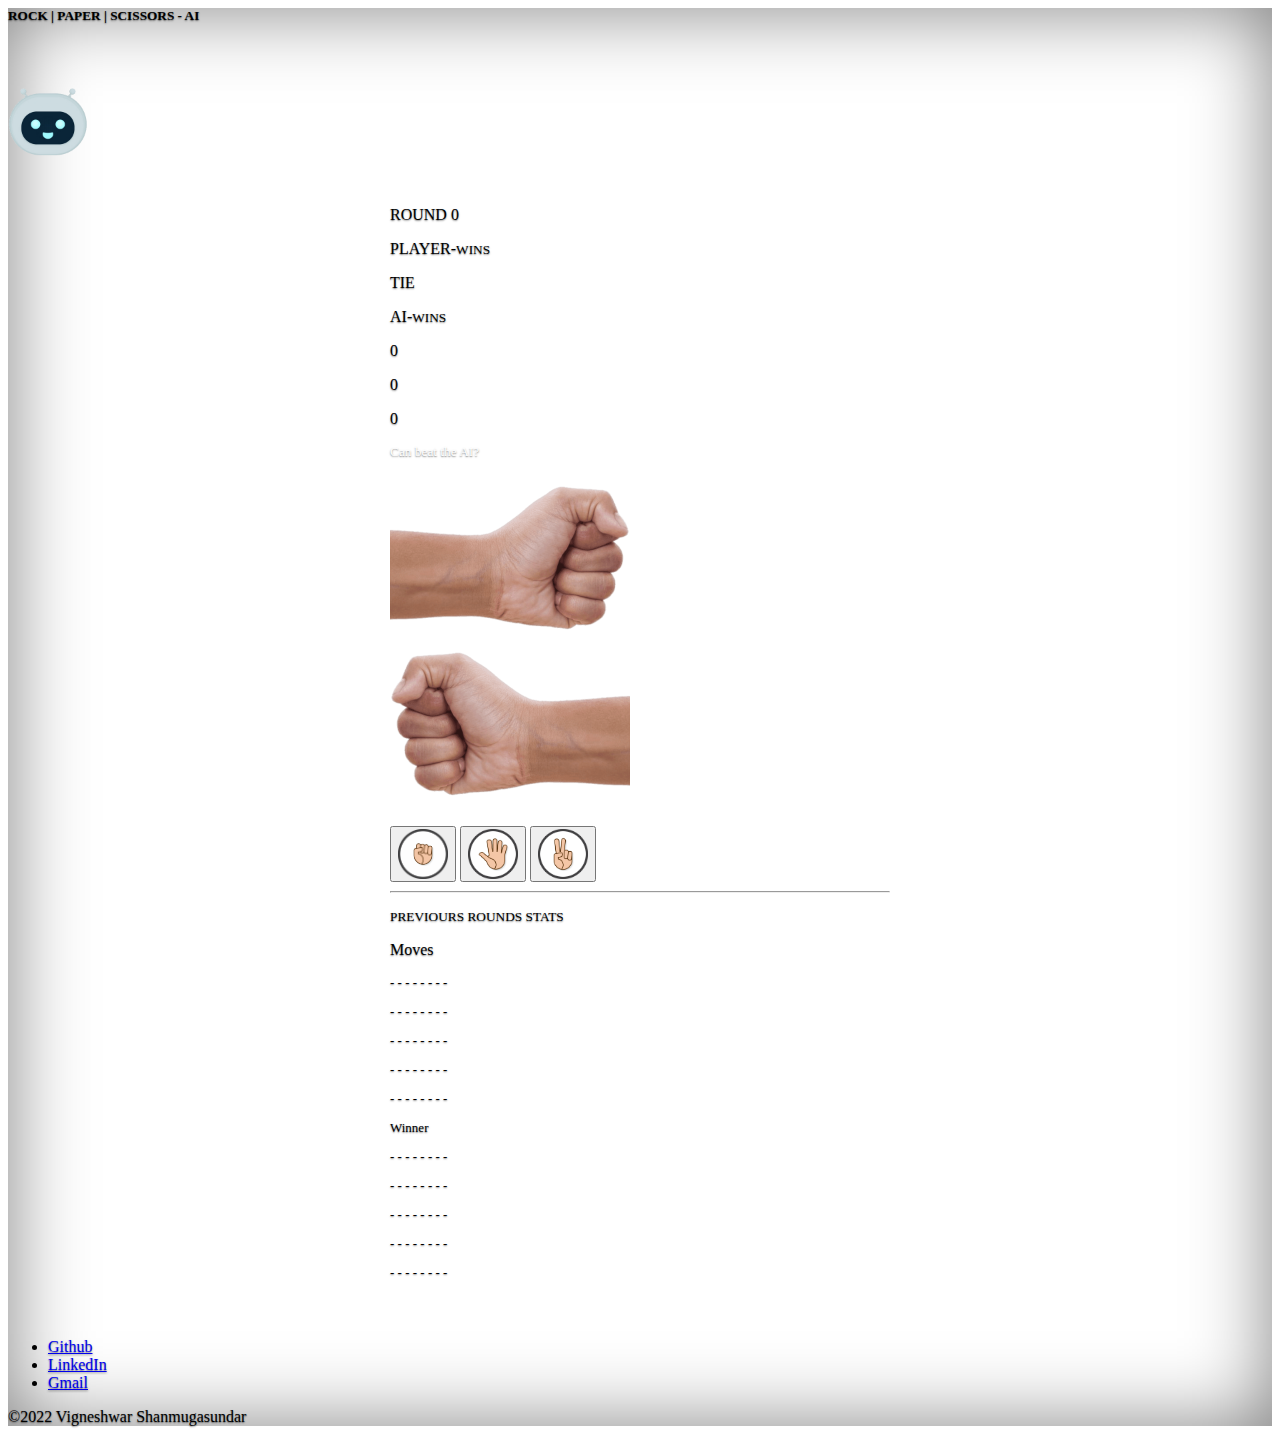
<file: index.html>
<html lang="en">

<head>
    <meta charset="UTF-8">
    <meta http-equiv="X-UA-Compatible" content="IE=edge">
    <meta name="viewport" content="width=device-width, initial-scale=1.0">
    <link href="https://cdn.jsdelivr.net/npm/bootstrap@5.0.2/dist/css/bootstrap.min.css" rel="stylesheet"
        integrity="sha384-EVSTQN3/azprG1Anm3QDgpJLIm9Nao0Yz1ztcQTwFspd3yD65VohhpuuCOmLASjC" crossorigin="anonymous">
    <link rel="stylesheet" href="static/css/style.css">
    <title>Rock Paper Scissors</title>

</head>

<body>

    <header class="p-3 bg-dark text-white">
        <div class="container">
            <div class="d-flex flex-wrap align-items-center justify-content-center ">
                <h5>ROCK | PAPER | SCISSORS - AI</h5>
            </div>
        </div>
    </header>
    <br><br>

    <div class="container">
        <!--Robot Emoji-->
        <img id="robot" src="static/images/robot5.png" class="rounded mx-auto d-block" id="robo_emoji" hight="80"
            width="80" alt="...">
        <br>
        <!--gamecontainer-->
        <div class="gamecontainer text-white bg-dark">
            <br>
            <p id="round" class="text-center">ROUND 0</p>

            <!--Stats-->
            <div class="row">
                <div class="col">
                    <p class="fw-light text-center">PLAYER-<small>WINS</small></p>
                </div>
                <div class="col">
                    <p class="fw-light text-center">TIE</p>
                </div>
                <div class="col">
                    <p class="fw-light text-center">AI-<small>WINS</small></p>
                </div>
            </div>
            
            <!--Scores-->
            <div class="row">
                <div class="col">
                    <p id="player_score" class="text-center">0</p>
                </div>
                <div class="col">
                    <p id="tie" class="text-center">0</p>
                </div>
                <div class="col">
                    <p id="ai_score" class="text-center">0</p>
                </div>
            </div>
            <p class='text-center'><small id="result_message" style="color:#ffffff">Can beat the AI?</small></p>

            <!--User and AI move images-->
            <div class="row ">
                <div class="col ">
                    <!--USER-->
                    <img src="static/images/rest.png" class="img-fluid mx-auto d-block" id="user_play" alt="...">
                </div>

                <div class="col ">
                    <!--AI-->
                    <img src="static/images/rest_ai.png" class="img-fluid mx-auto d-block" id="ai_play" alt="...">
                </div>

            </div> <br>


            <!--User Play Buttons-->
            <div class="mx-auto" style="width: 250px;">
                <button class="btn btn-default">
                    <img id="rock" src="static/images/rock_icon.png" height=50 width=50 alt="" onclick="gamePlay(this)">
                </button>
                <button class="btn btn-default">
                    <img id="paper" src="static/images/paper_icon.png" height=50 width=50 alt=""
                        onclick="gamePlay(this)">
                </button>
                <button class="btn btn-default">
                    <img id="scissor" src="static/images/scissor_icon.png" height=50 width=50 alt=""
                        onclick="gamePlay(this)">
                </button>
            </div>

            <div class="container">
                <hr>
            </div>

            <!--Previous rounds stats-->
            <div class="row">
                <p class='text-center'><small>PREVIOURS ROUNDS STATS</small></p>

                <div class="col ">
                    <p style="font-size:16px;" class='text-muted text-center'>Moves</p>
                    <p style="font-size:13px;" id="last_1" class='text-muted text-center'> - - - - - - - -</p>
                    <p style="font-size:13px;" id="last_2" class='text-muted text-center'> - - - - - - - -</p>
                    <p style="font-size:13px;" id="last_3" class='text-muted text-center'> - - - - - - - -</p>
                    <p style="font-size:13px;" id="last_4" class='text-muted text-center'> - - - - - - - -</p>
                    <p style="font-size:13px;" id="last_5" class='text-muted text-center'> - - - - - - - -</p>
                </div>
                <div class="col ">
                    <p style="font-size:13px;" class='text-muted text-center'>Winner</p>
                    <p style="font-size:13px;" id="winner_1" class='text-muted text-center'>- - - - - - - -</p>
                    <p style="font-size:13px;" id="winner_2" class='text-muted text-center'>- - - - - - - -</p>
                    <p style="font-size:13px;" id="winner_3" class='text-muted text-center'>- - - - - - - -</p>
                    <p style="font-size:13px;" id="winner_4" class='text-muted text-center'>- - - - - - - -</p>
                    <p style="font-size:13px;" id="winner_5" class='text-muted text-center'>- - - - - - - -</p>
                </div>

            </div>
        </div>

        <br>

    </div>

    <div class="container">
        <footer class="py-3 my-4">
            <ul class="nav justify-content-center border-bottom pb-3 mb-3">
                <li class="nav-item"><a href="https://github.com/iamvigneshwars" target="_blank"
                        class="nav-link px-2 text-muted">Github</a></li>
                <li class="nav-item"><a href="https://www.linkedin.com/in/vigneshwar-shanmugasundar-2b3553211/"
                        target="_blank" class="nav-link px-2 text-muted">LinkedIn</a></li>
                <li class="nav-item"><a href="mailto:iamvigneshwars@gmail.com"
                        class="nav-link px-2 text-muted">Gmail</a></li>
            </ul>
            <p class="text-center text-muted">&copy;2022 Vigneshwar Shanmugasundar</p>
        </footer>
    </div>
    <script src="static/js/script.js"></script>
    <script src="https://cdn.jsdelivr.net/npm/bootstrap@5.0.2/dist/js/bootstrap.bundle.min.js"
        integrity="sha384-MrcW6ZMFYlzcLA8Nl+NtUVF0sA7MsXsP1UyJoMp4YLEuNSfAP+JcXn/tWtIaxVXM"
        crossorigin="anonymous"></script>
</body>

</html>
</file>
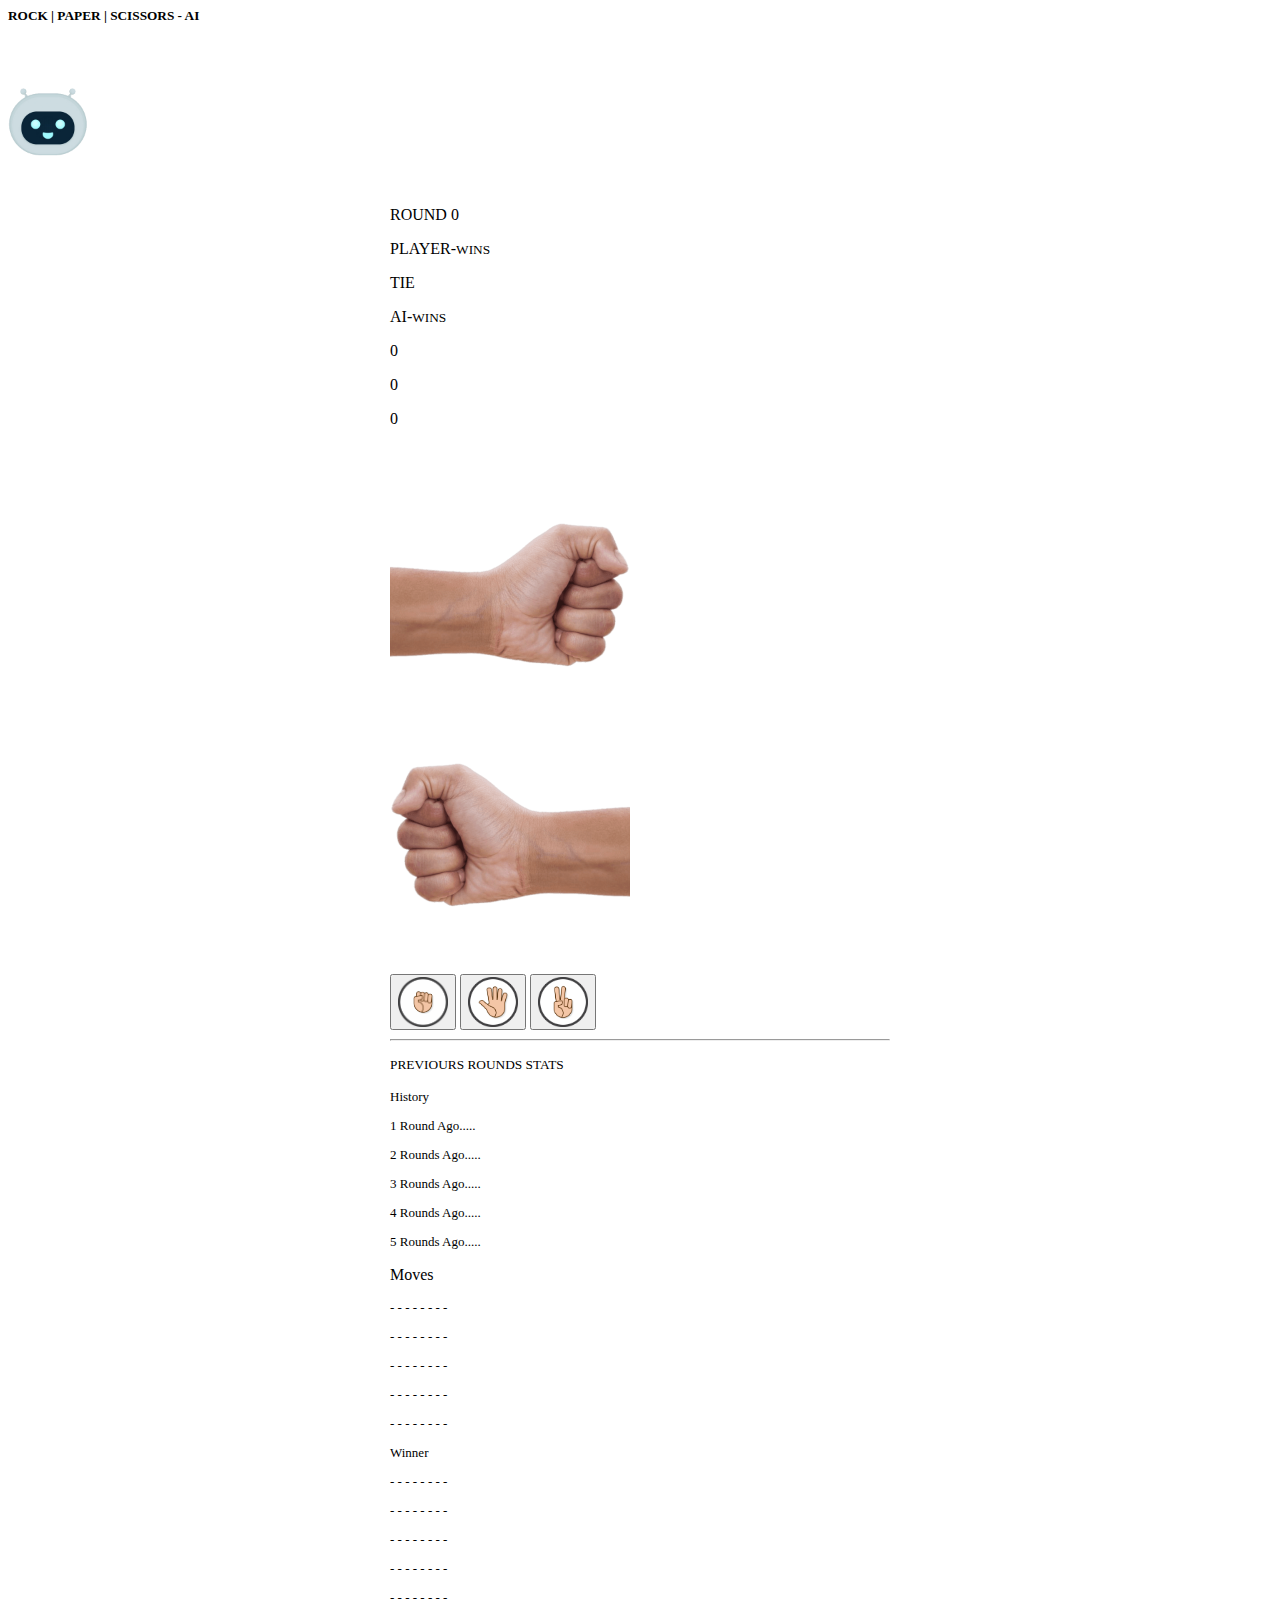
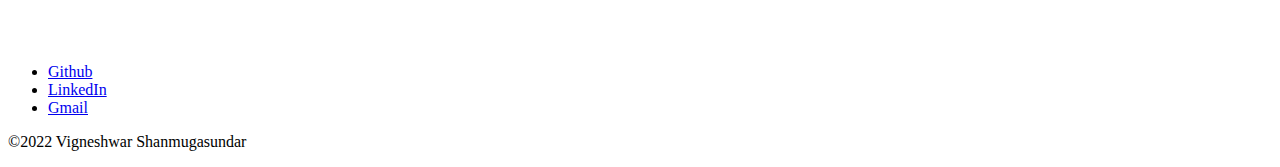
<file: docs/index.html>
<html lang="en">

<head>
    <meta charset="UTF-8">
    <meta http-equiv="X-UA-Compatible" content="IE=edge">
    <meta name="viewport" content="width=device-width, initial-scale=1.0">
    <link href="https://cdn.jsdelivr.net/npm/bootstrap@5.0.2/dist/css/bootstrap.min.css" rel="stylesheet"
        integrity="sha384-EVSTQN3/azprG1Anm3QDgpJLIm9Nao0Yz1ztcQTwFspd3yD65VohhpuuCOmLASjC" crossorigin="anonymous">
    <link rel="stylesheet" href="static/css/style.css">
    <title>Rock Paper Scissors</title>

</head>

<body>

    <header class="p-3 bg-dark text-white">
        <div class="container">
            <div class="d-flex flex-wrap align-items-center justify-content-center ">
                <h5>ROCK | PAPER | SCISSORS - AI</h5>
            </div>
        </div>
    </header>
    <br><br>

    <div class="container">
        <img id = "robot" src="static/images/robot5.png" class="rounded mx-auto d-block" id="robo_emoji" hight="80" width="80"
            alt="...">
        <br>
        <div class="gamecontainer text-white bg-dark">
            <br>
            <p id="round" class="text-center">ROUND 0</p>

            <div class="row">
                <div class="col">
                    <p class="fw-light text-center">PLAYER-<small>WINS</small></p>
                </div>
                <div class="col">
                    <p class="fw-light text-center">TIE</p>
                </div>
                <div class="col">
                    <p class="fw-light text-center">AI-<small>WINS</small></p>
                </div>
            </div>

            <div class="row">
                <div class="col">
                    <p id="player_score" class="text-center">0</p>
                </div>
                <div class="col">
                    <p id="tie" class="text-center">0</p>
                </div>
                <div class="col">
                    <p id="ai_score" class="text-center">0</p>
                </div>
            </div>
            <p class='text-center'><small id="result_message" style="color:#ffffff">Can beat the AI?</small></p>

            <div class="row ">
                <div class="col ">

                    <img src="static/images/rest.png" class="img-fluid mx-auto d-block" id="user_play" alt="...">
                </div>

                <!-- <div class="col "> <p class='text-center'><small>LAST FIVE MOVES</small></p>
                    <p style="font-size:13px;" id="last_1" class='text-muted text-center'>- - - - - - - -</p>
                    <p style="font-size:13px;" id="last_2" class='text-muted text-center'>- - - - - - - -</p>
                    <p style="font-size:13px;" id="last_3" class='text-muted text-center'>- - - - - - - -</p>
                    <p style="font-size:13px;" id="last_4" class='text-muted text-center'>- - - - - - - -</p>
                    <p style="font-size:13px;" id="last_5" class='text-muted text-center'>- - - - - - - -</p>
                </div> -->

                <div class="col ">
                    <img src="static/images/rest_ai.png" class="img-fluid mx-auto d-block" id="ai_play" alt="...">
                </div>
            </div> <br>

            <div class="mx-auto" style="width: 250px;">
                <button class="btn btn-default">
                    <img id="rock" src="static/images/rock_icon.png" height=50 width=50 alt="" onclick="gamePlay(this)">
                </button>
                <button class="btn btn-default">
                    <img id="paper" src="static/images/paper_icon.png" height=50 width=50 alt=""
                        onclick="gamePlay(this)">
                </button>
                <button class="btn btn-default">
                    <img id="scissor" src="static/images/scissor_icon.png" height=50 width=50 alt=""
                        onclick="gamePlay(this)">
                </button>
            </div>
            <div class="container">
                <hr>
            </div>
            <div class = "row">
                <p class='text-center'><small>PREVIOURS ROUNDS STATS</small></p>

            <div class="col ">
                <p style="font-size:13px;"  class='text-muted text-center'>History</p>
                <p style="font-size:13px;" id="percent_1" class='text-muted text-center'>1 Round Ago.....</p>
                <p style="font-size:13px;" id="percent_1" class='text-muted text-center'>2 Rounds Ago.....</p>
                <p style="font-size:13px;" id="percent_1" class='text-muted text-center'>3 Rounds Ago.....</p>
                <p style="font-size:13px;" id="percent_1" class='text-muted text-center'>4 Rounds Ago.....</p>
                <p style="font-size:13px;" id="percent_1" class='text-muted text-center'>5 Rounds Ago.....</p>
            </div>

            <div class="col ">
                <p style="font-size:16px;" class='text-muted text-center'>Moves</p>
                <p style="font-size:13px;" id="last_1" class='text-muted text-center'> - - - - - - - -</p>
                <p style="font-size:13px;" id="last_2" class='text-muted text-center'> - - - - - - - -</p>
                <p style="font-size:13px;" id="last_3" class='text-muted text-center'> - - - - - - - -</p>
                <p style="font-size:13px;" id="last_4" class='text-muted text-center'> - - - - - - - -</p>
                <p style="font-size:13px;" id="last_5" class='text-muted text-center'> - - - - - - - -</p>
            </div>
            <div class="col ">
                <p style="font-size:13px;" class='text-muted text-center'>Winner</p>
                <p style="font-size:13px;" id="winner_1" class='text-muted text-center'>- - - - - - - -</p>
                <p style="font-size:13px;" id="winner_2" class='text-muted text-center'>- - - - - - - -</p>
                <p style="font-size:13px;" id="winner_3" class='text-muted text-center'>- - - - - - - -</p>
                <p style="font-size:13px;" id="winner_4" class='text-muted text-center'>- - - - - - - -</p>
                <p style="font-size:13px;" id="winner_5" class='text-muted text-center'>- - - - - - - -</p>
            </div>


            </div>
        </div>

        <br>

    </div>

    <div class="container">
        <footer class="py-3 my-4">
            <ul class="nav justify-content-center border-bottom pb-3 mb-3">
                <li class="nav-item"><a href="https://github.com/iamvigneshwars" target="_blank"
                        class="nav-link px-2 text-muted">Github</a></li>
                <li class="nav-item"><a href="https://www.linkedin.com/in/vigneshwar-shanmugasundar-2b3553211/"
                        target="_blank" class="nav-link px-2 text-muted">LinkedIn</a></li>
                <li class="nav-item"><a href="mailto:iamvigneshwars@gmail.com"
                        class="nav-link px-2 text-muted">Gmail</a></li>
            </ul>
            <p class="text-center text-muted">&copy;2022 Vigneshwar Shanmugasundar</p>
        </footer>
    </div>
    <script src="static/js/script.js"></script>
    <script src="https://cdn.jsdelivr.net/npm/bootstrap@5.0.2/dist/js/bootstrap.bundle.min.js"
        integrity="sha384-MrcW6ZMFYlzcLA8Nl+NtUVF0sA7MsXsP1UyJoMp4YLEuNSfAP+JcXn/tWtIaxVXM"
        crossorigin="anonymous"></script>
</body>

</html>
</file>
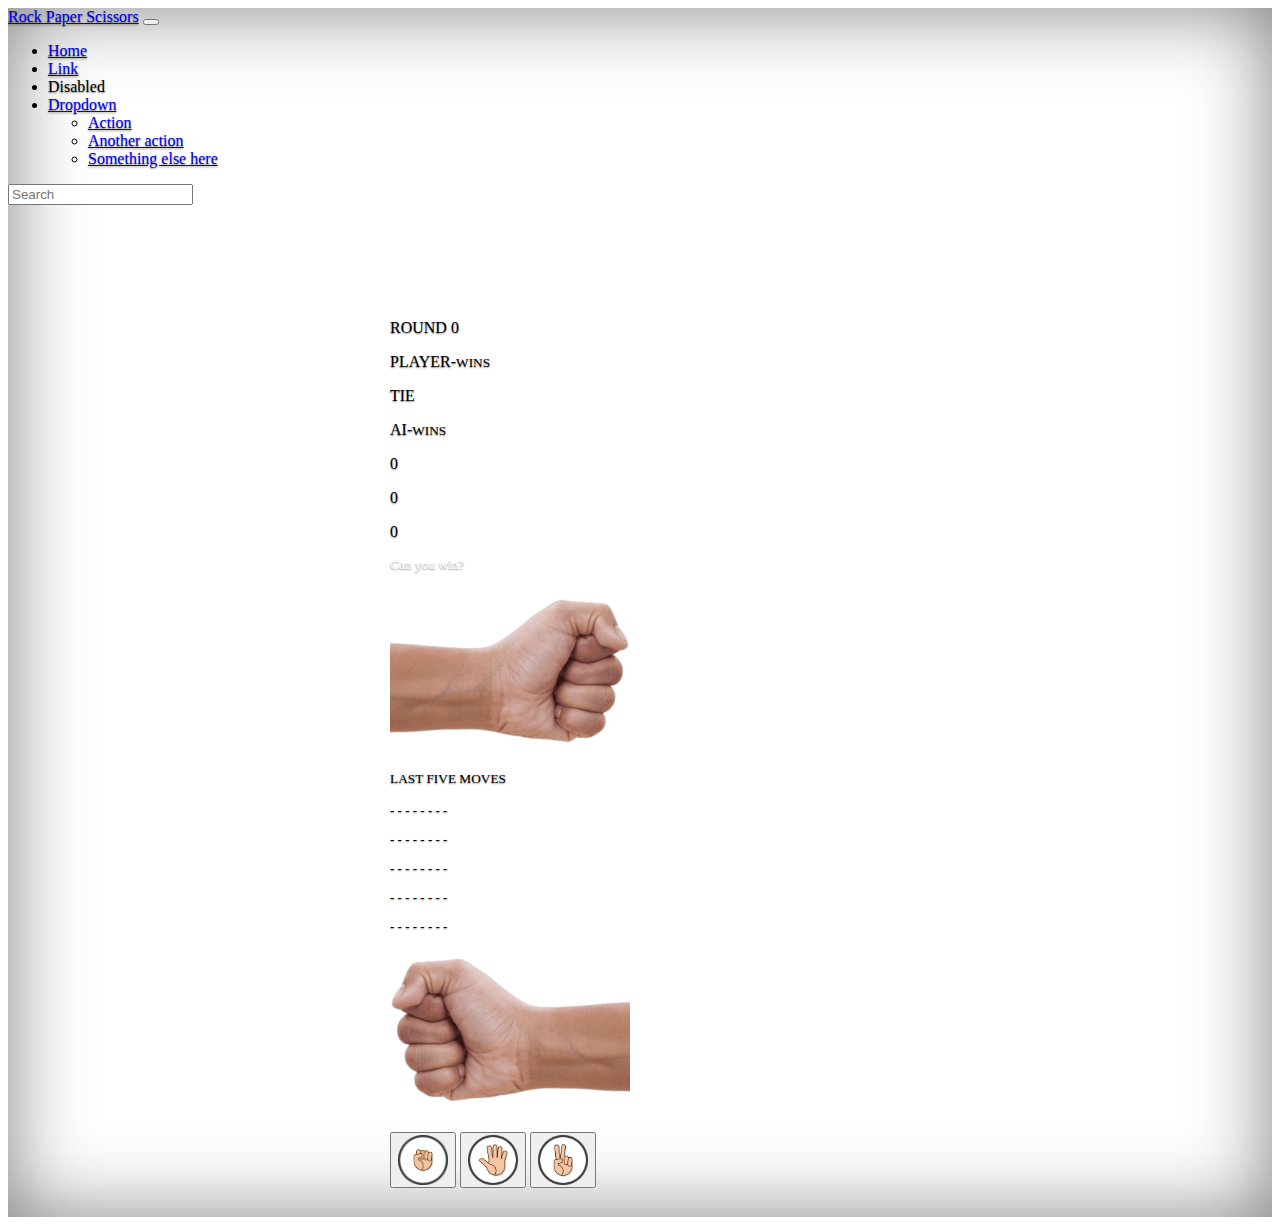
<file: main.html>
<html lang="en">

<head>
    <meta charset="UTF-8">
    <meta http-equiv="X-UA-Compatible" content="IE=edge">
    <meta name="viewport" content="width=device-width, initial-scale=1.0">
    <link href="https://cdn.jsdelivr.net/npm/bootstrap@5.0.2/dist/css/bootstrap.min.css" rel="stylesheet"
        integrity="sha384-EVSTQN3/azprG1Anm3QDgpJLIm9Nao0Yz1ztcQTwFspd3yD65VohhpuuCOmLASjC" crossorigin="anonymous">
    <link rel="stylesheet" href="static/css/style.css">
    <title>Rock Paper Scissors</title>

</head>

<body>

    <nav class="navbar navbar-dark bg-dark" aria-label="First navbar example">
        <div class="container-fluid">
            <a class="navbar-brand" href="#">Rock Paper Scissors</a>
            <button class="navbar-toggler" type="button" data-bs-toggle="collapse" data-bs-target="#navbarsExample01"
                aria-controls="navbarsExample01" aria-expanded="false" aria-label="Toggle navigation">
                <span class="navbar-toggler-icon"></span>
            </button>

            <div class="collapse navbar-collapse" id="navbarsExample01">
                <ul class="navbar-nav me-auto mb-2">
                    <li class="nav-item">
                        <a class="nav-link active" aria-current="page" href="#">Home</a>
                    </li>
                    <li class="nav-item">
                        <a class="nav-link" href="#">Link</a>
                    </li>
                    <li class="nav-item">
                        <a class="nav-link disabled">Disabled</a>
                    </li>
                    <li class="nav-item dropdown">
                        <a class="nav-link dropdown-toggle" href="#" id="dropdown01" data-bs-toggle="dropdown"
                            aria-expanded="false">Dropdown</a>
                        <ul class="dropdown-menu" aria-labelledby="dropdown01">
                            <li><a class="dropdown-item" href="#">Action</a></li>
                            <li><a class="dropdown-item" href="#">Another action</a></li>
                            <li><a class="dropdown-item" href="#">Something else here</a></li>
                        </ul>
                    </li>
                </ul>
                <form>
                    <input class="form-control" type="text" placeholder="Search" aria-label="Search">
                </form>
            </div>
        </div>
    </nav>

    <br><br>

    <div class="container bg-light">


        <!-- <div class="alert alert-dark" role="alert">
            <h4 class="alert-heading"></h4>
            <p>Aww yeah, you successfully read this important alert message. This example text is going to run a bit longer so that you can see how spacing within an alert works with this kind of content.</p>
            <hr>
            <p class="mb-0">Whenever you need to, be sure to use margin utilities to keep things nice and tidy.</p>
          </div> -->

        <br>
        <div class="gamecontainer  text-white bg-dark">
            <br>
            <p id="round" class="text-center">ROUND 0</p>

            <div class="row">
                <div class="col">
                    <p class="fw-light text-center">PLAYER-<small>WINS</small></p>
                </div>
                <div class="col">
                    <p class="fw-light text-center">TIE</p>
                </div>
                <div class="col">
                    <p class="fw-light text-center">AI-<small>WINS</small></p>
                </div>
            </div>

            <div class="row">
                <div class="col">
                    <p id="player_score" class="text-center">0</p>
                </div>
                <div class="col">
                    <p id="tie" class="text-center">0</p>
                </div>
                <div class="col">
                    <p id="ai_score" class="text-center">0</p>
                </div>
            </div>
            <p class='text-center'><small id="result_message" style="color:#ffffff">Can you win?</small></p>

            <div class="row ">
                <div class="col ">

                    <img src="static/images/rest.png" class="img-fluid mx-auto d-block" id="user_play" alt="...">
                </div>

                <div class="col ">
                    <p class='text-center'><small>LAST FIVE MOVES</small></p>
                    <p style="font-size:13px;" id="last_1" class='text-muted text-center'>- - - - - - - -</p>
                    <p style="font-size:13px;" id="last_2" class='text-muted text-center'>- - - - - - - -</p>
                    <p style="font-size:13px;" id="last_3" class='text-muted text-center'>- - - - - - - -</p>
                    <p style="font-size:13px;" id="last_4" class='text-muted text-center'>- - - - - - - -</p>
                    <p style="font-size:13px;" id="last_5" class='text-muted text-center'>- - - - - - - -</p>
                </div>

                <div class="col ">
                    <img src="static/images/rest_ai.png" class="img-fluid mx-auto d-block" id="ai_play" alt="...">
                </div>
            </div> <br>

            <div class="mx-auto" style="width: 250px;">
                <button class="btn btn-default">
                    <img id="rock" src="static/images/rock_icon.png" height=50 width=50 alt="" onclick="rpsGame(this)">
                </button>
                <button class="btn btn-default">
                    <img id="paper" src="static/images/paper_icon.png" height=50 width=50 alt=""
                        onclick="rpsGame(this)">
                </button>
                <button class="btn btn-default">
                    <img id="scissor" src="static/images/scissor_icon.png" height=50 width=50 alt=""
                        onclick="rpsGame(this)">
                </button>
            </div>
        </div>

        <br>

    </div>

    <!-- <div class="footer">
        <div class="container">
            <footer class="py-3 my-4">
                <ul class="nav justify-content-center border-bottom pb-3 mb-3">
                    <li class="nav-item"><a href="#" class="nav-link px-2 text-muted">Home</a></li>
                    <li class="nav-item"><a href="#" class="nav-link px-2 text-muted">Features</a></li>
                    <li class="nav-item"><a href="#" class="nav-link px-2 text-muted">Pricing</a></li>
                    <li class="nav-item"><a href="#" class="nav-link px-2 text-muted">FAQs</a></li>
                    <li class="nav-item"><a href="#" class="nav-link px-2 text-muted">About</a></li>
                </ul>
                <p class="text-center text-muted">&copy; 2021 Company, Inc</p>
            </footer>
        </div>
    </div> -->

    <script src="static/js/script.js"></script>
    <script src="https://cdn.jsdelivr.net/npm/bootstrap@5.0.2/dist/js/bootstrap.bundle.min.js"
        integrity="sha384-MrcW6ZMFYlzcLA8Nl+NtUVF0sA7MsXsP1UyJoMp4YLEuNSfAP+JcXn/tWtIaxVXM"
        crossorigin="anonymous"></script>
</body>

</html>
</file>
<file: static/css/style.css>
.gamecontainer {
  padding: 10px 0 10px; 
  max-width: 500px;
  margin: auto;
}

body {
  text-shadow: 0 .05rem .1rem rgba(0, 0, 0, .5);
  box-shadow: inset 0 0 5rem rgba(0, 0, 0, .5);
}
.footer {
  position: fixed;
  left: 0;
  bottom: 0;
  width: 100%;
  text-align: center;
}
</file>
<file: docs/static/css/style.css>
.gamecontainer {
  padding: 10px 0 10px; 
  max-width: 500px;
  margin: auto;
}

/* body {
  background-color: rgb(213, 216, 216);
} */

.footer {
  position: fixed;
  left: 0;
  bottom: 0;
  width: 100%;
  /* background-color: red; */
  /* color: white; */
  text-align: center;
}
</file>
